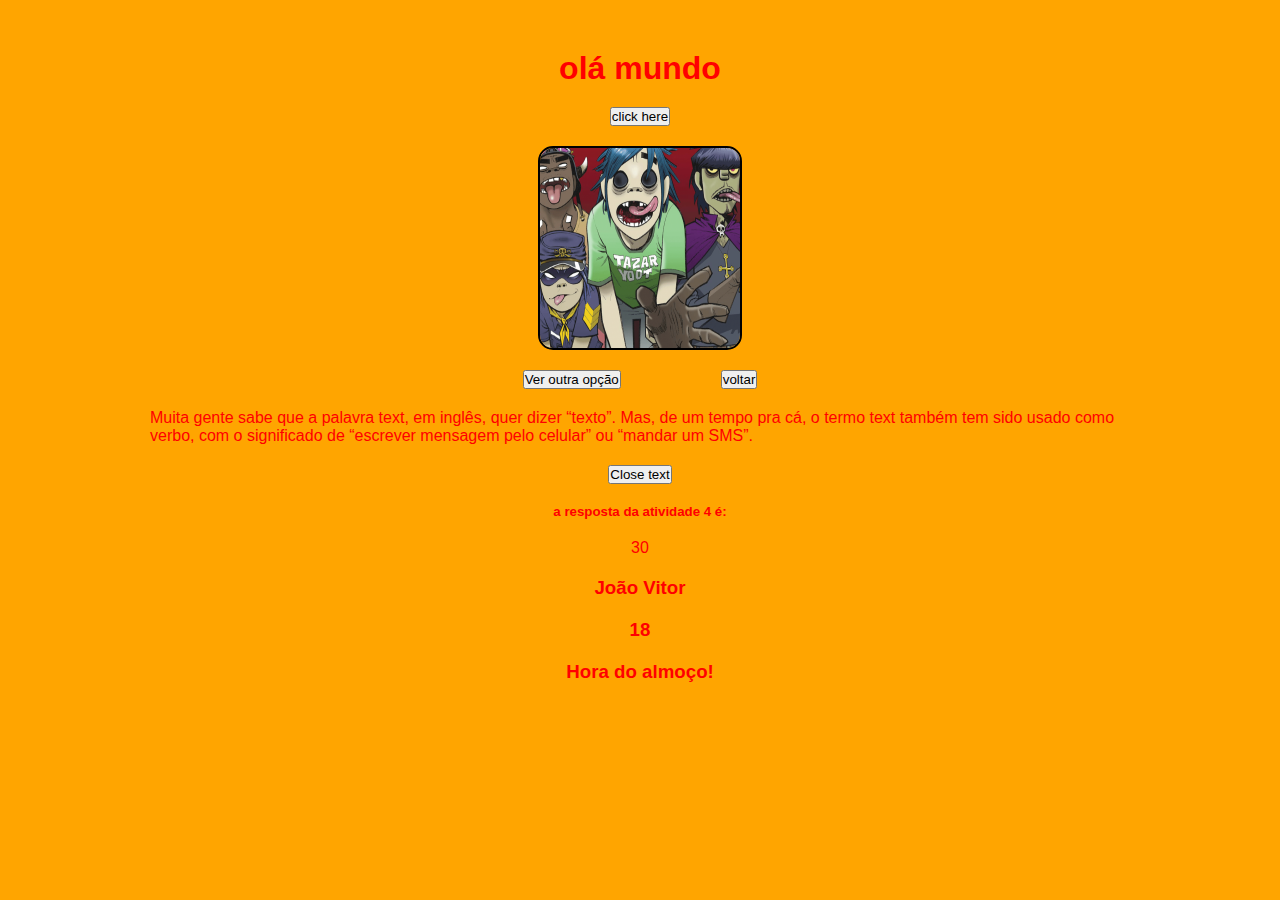
<file: atividade/index.html>
<!DOCTYPE html>
<html lang="en">
<head>
    <meta charset="UTF-8">
    <meta http-equiv="X-UA-Compatible" content="IE=edge">
    <meta name="viewport" content="width=device-width, initial-scale=1.0">
    <title>Document</title>
    <link rel="stylesheet" href="style.css">
    
</head>
<body>
    <!-- atividade 1  -->
    <h1 id="atividade1">olá mundo</h1>
    <button type="button" onclick="document.getElementById('atividade1').innerHTML= 'hello word'">click here</button>

    <!-- atividade 2  -->
    <img id="atividade2" src="gato.jpg">
    <div class="atividade2">
        <button type="button" onclick="document.getElementById('atividade2').src='cachorro.jpg'">Ver outra opção</button>
        <button type="button" onclick="document.getElementById('atividade2').src='gato.jpg'">voltar</button>
    </div>
    
    <!-- atividade 3  -->
    <p id="atividade3">Muita gente sabe que a palavra text, em inglês, quer dizer “texto”. Mas, de um tempo pra cá, o termo text também tem sido usado como verbo, com o significado de “escrever mensagem pelo celular” ou “mandar um SMS”.</p>
    <button type="button" onclick="document.getElementById('atividade3').style.display = 'none'"> Close text</button>

    <!-- atividade 4  -->
    <h5>a resposta da atividade 4 é:</h5>
    <p id="atividade4"></p>
    <script>document.getElementById("atividade4").innerHTML = 15 * 2;</script>

    <!-- atividade 5  -->
    <h3 id="atividade5"></h3>

    <!-- atividade 7 -->
    <h3 id="atividade7"></h3>

    <!-- atividade 8 -->
    <h3 id="atividade8"></h3>

    <script src="script.js"></script>
</body>
</html>
</file>
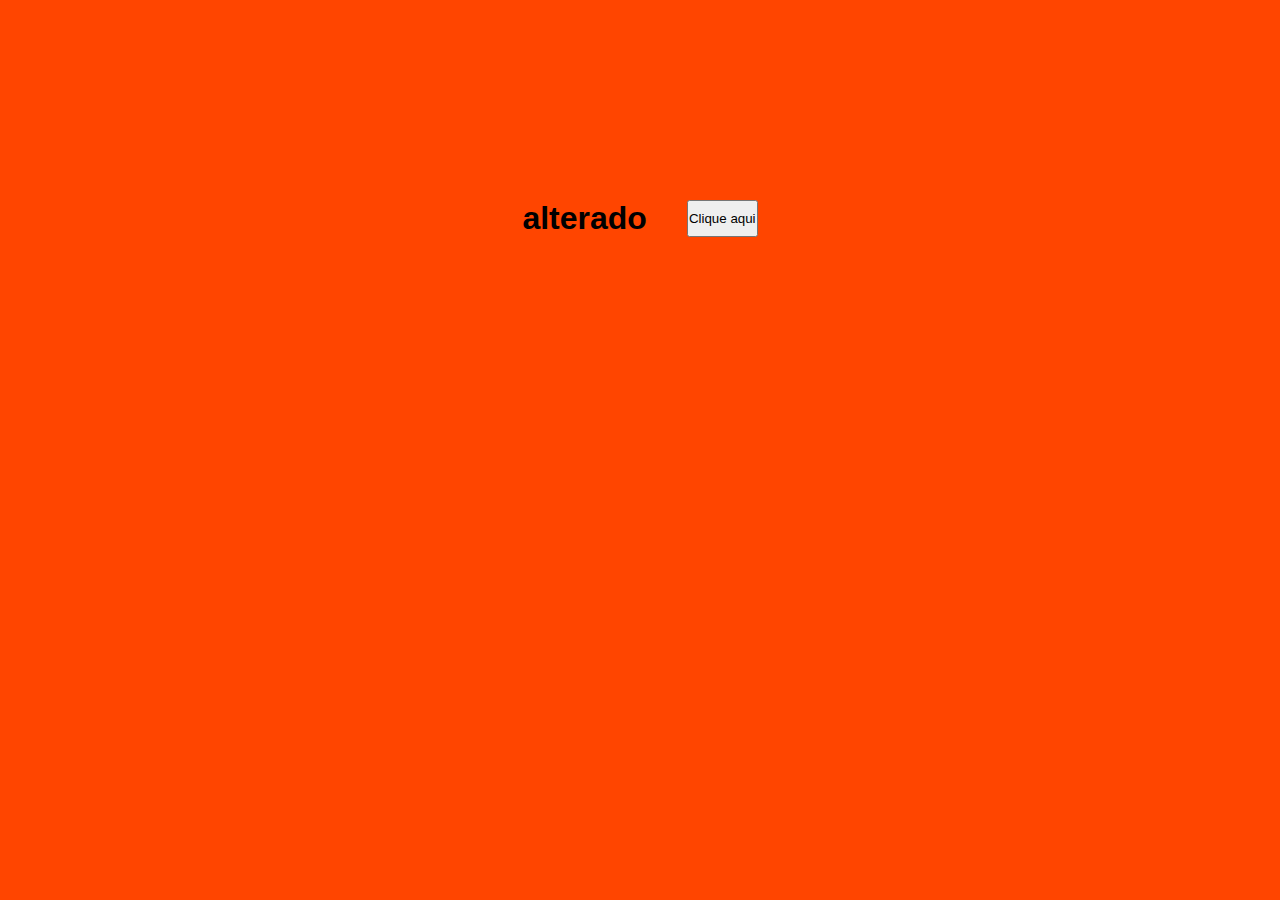
<file: Java Script/index.html>
<!DOCTYPE html>
<html lang="en">
<head>
    <meta charset="UTF-8">
    <meta http-equiv="X-UA-Compatible" content="IE=edge">
    <meta name="viewport" content="width=device-width, initial-scale=1.0">
    <title>java</title>
    <link rel="stylesheet" href="formatação.css">
    
</head>
<body>
    <div class="container">
        <h1> Sem alterar</h1>
        <button id="alerta"> Clique aqui</button>
    </div> 

    <script src="script.js"></script>
</body>
</html>
</file>
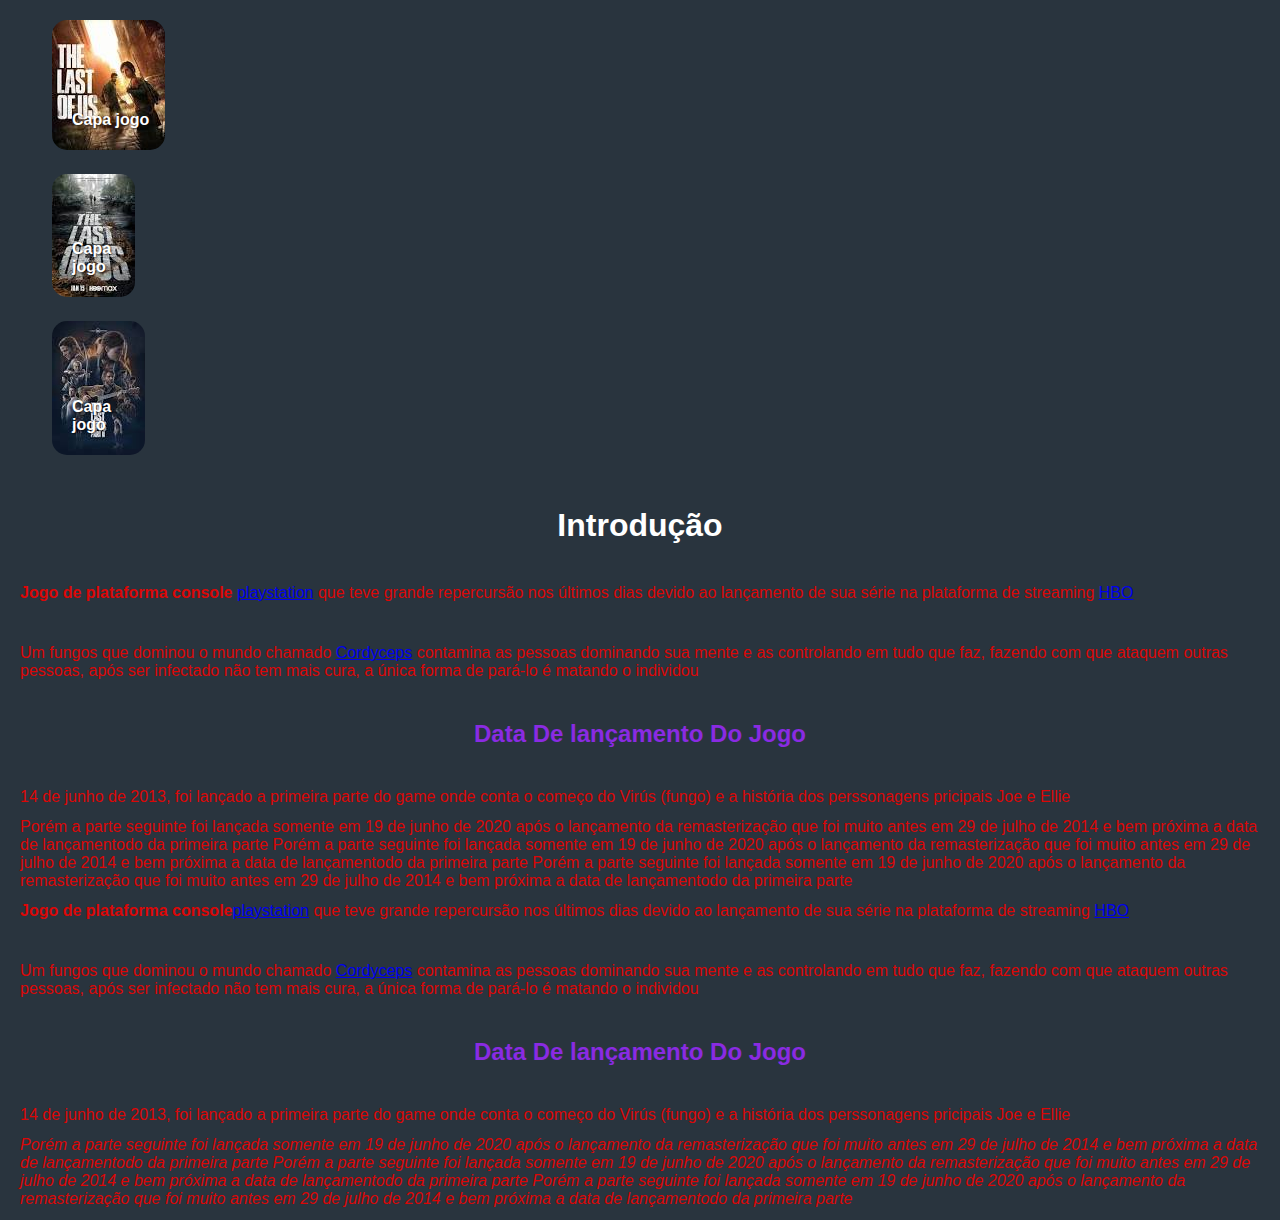
<file: Css/Index-1.html>
<!DOCTYPE html>
<html lang="en">
<head>
    <meta charset="UTF-8">
    <meta http-equiv="X-UA-Compatible" content="IE=edge">
    <meta name="viewport" content="width=device-width, initial-scale=1.0">
    <title>Index</title>
    <link rel="stylesheet" type="text/css" href="formatacao.css">
<style type="text/css">
    body{ background: #29343e;
    font-family:'roboto',sans-serif;}
    #container{ display: flex;}
    .col{padding: 12px 44px;}
    .card{border-radius: 15px ;
         padding: 0;
        overflow: hidden;
    position: relative;}
    .card img{ width: 100%;
    display: block;}
    .card h4{ color: #fff; font-size: 16px; text-shadow: 1px 1px 2px rgba(0, 0, 0, 0.7);
    position: absolute;
    bottom: 0;
    left: 20px;}
    .card:hover{
        box-shadow: 0 0 8px red;
        border: solid 1px #fff;
        transition: all 0.8s linear;
    }
    .card:hover img{scale:1.5; 
    transition: all 0.8s linear;}

</style>
</head>
<body>
    <div id="container">
        <div class="col">
            <div class="card">
                <img src="imagens/thelast.jpg" alt="thelastofus">
                <h4>Capa jogo</h4>
            </div>
        </div>     
    </div>
    <div id="container">
        <div class="col">
            <div class="card">
                <img src="imagens/body1.jpg" alt="thelastofus">
                <h4>Capa jogo</h4>
            </div>
        </div> 
    </div>
    <div id="container">
        <div class="col">
            <div class="card">
                <img src="imagens/body.jpg" alt="thelastofus">
                <h4>Capa jogo</h4>
            </div>
        </div>     
    </div>
    <header><h1>Introdução</h1></header>
    <p><strong>Jogo de plataforma console</strong> <a href="h    ttps://www.playstation.com/pt-br/?emcid=pa-ha-430499&gclid=Cj0KCQjwlPWgBhDHARIsAH2xdNeXCvjBiA2GNCYF9HbWR6aB3gvj3MjtUBTt8qsZEMDcqpNOFxtbyysaAoTkEALw_wcB">playstation</a> que teve grande repercursão nos últimos dias devido ao lançamento de sua série na plataforma de streaming <a href="https://www.hbomax.com/br/pt">HBO</a> </p>
    <br><P>Um fungos que dominou o mundo chamado <a href="https://pt.wikipedia.org/wiki/Cordyceps">Cordyceps</a> contamina as pessoas dominando sua mente e as controlando em tudo que faz, fazendo com que ataquem outras pessoas,
    após ser infectado não tem mais cura, a única forma de pará-lo é matando o individou</P>
    <h2>Data De lançamento Do Jogo</h2>
    <P>14 de junho de 2013, foi lançado a primeira parte do game onde conta o começo do Virús (fungo) e a história dos perssonagens pricipais Joe e Ellie
    <p>Porém a parte seguinte foi lançada somente em 19 de junho de 2020 após o lançamento da remasterização que foi muito antes em 29 de julho de 2014 e bem próxima a data de lançamentodo da primeira parte
        Porém a parte seguinte foi lançada somente em 19 de junho de 2020 após o lançamento da remasterização que foi muito antes em 29 de julho de 2014 e bem próxima a data de lançamentodo da primeira parte
        Porém a parte seguinte foi lançada somente em 19 de junho de 2020 após o lançamento da remasterização que foi muito antes em 29 de julho de 2014 e bem próxima a data de lançamentodo da primeira parte        </p>
    <p><strong>Jogo de plataforma console</strong><a href="h    ttps://www.playstation.com/pt-br/?emcid=pa-ha-430499&gclid=Cj0KCQjwlPWgBhDHARIsAH2xdNeXCvjBiA2GNCYF9HbWR6aB3gvj3MjtUBTt8qsZEMDcqpNOFxtbyysaAoTkEALw_wcB">playstation</a> que teve grande repercursão nos últimos dias devido ao lançamento de sua série na plataforma de streaming <a href="https://www.hbomax.com/br/pt">HBO</a> </p>
    <br><P>Um fungos que dominou o mundo chamado <a href="https://pt.wikipedia.org/wiki/Cordyceps">Cordyceps</a> contamina as pessoas dominando sua mente e as controlando em tudo que faz, fazendo com que ataquem outras pessoas,
        após ser infectado não tem mais cura, a única forma de pará-lo é matando o individou</P>
    <h2>Data De lançamento Do Jogo</h2>        <P>14 de junho de 2013, foi lançado a primeira parte do game onde conta o começo do Virús (fungo) e a história dos perssonagens pricipais Joe e Ellie
    <p style="font-style:oblique";> Porém a parte seguinte foi lançada somente em 19 de junho de 2020 após o lançamento da remasterização que foi muito antes em 29 de julho de 2014 e bem próxima a data de lançamentodo da primeira parte
        Porém a parte seguinte foi lançada somente em 19 de junho de 2020 após o lançamento da remasterização que foi muito antes em 29 de julho de 2014 e bem próxima a data de lançamentodo da primeira parte
            Porém a parte seguinte foi lançada somente em 19 de junho de 2020 após o lançamento da remasterização que foi muito antes em 29 de julho de 2014 e bem próxima a data de lançamentodo da primeira parte        </p>
</body>
</html
</file>
<file: atividade/style.css>
*{
    margin: 0;
    padding: 0;
    font-family: Arial, Helvetica, sans-serif;
}
body{
    margin-left: 150px ;
    margin-right: 150px;
    margin-bottom: 150px;
    padding-top: 50px;
    color: red;
    background-color: orange;
    display: flex;
    flex-direction: column;
    align-items: center;
    gap: 20px;
    font-size: 12pt;
}
img{
    width: 200px;
    height: 200px;
    border-radius: 15px;
    border: solid 2px black;
}
.atividade2{
    display: flex;
    flex-direction: row;
    justify-content: space-around;
    gap: 100px;
}
</file>
<file: Java Script/formatação.css>
*{padding: 0;
margin: 0;}
body{background-color: orangered;
font-family: Verdana, Geneva, Tahoma, sans-serif;
}
.container{ gap: 40px;
padding-top: 200px;
display: flex;
justify-content: center;}
</file>
<file: Css/formatacao.css>
body{background-color:black;}
h1{color: rgb(255, 255, 255);text-align:center; margin: 40px;}
p{color: rgb(219, 7, 7); text-align:left;margin: 12px;}
h2{color:blueviolet; text-align: center;margin: 40px;}
</file>
